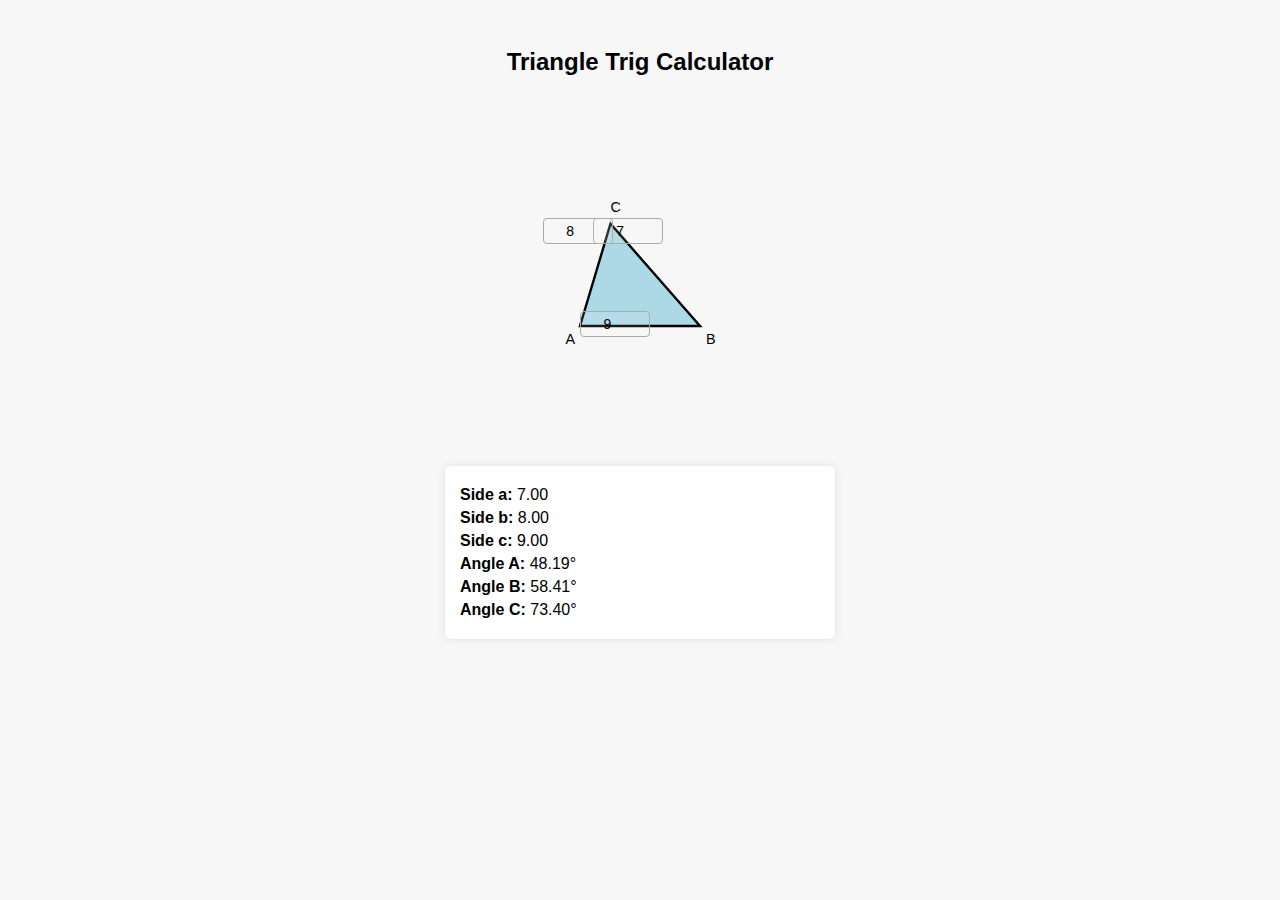
<file: index.html>
<!DOCTYPE html>
<!--why the hell are you seeing this you freaking nerd (bro thinks he's a hacker by clicking on inspect or f12)-->
<html lang="en">
<head>
  <meta charset="UTF-8">
  <title>Triangle Trig Calculator</title>
  <style>
    body {
      font-family: Arial, sans-serif;
      background: #f7f7f7;
      display: flex;
      flex-direction: column;
      align-items: center;
      padding: 20px;
    }

    h2 {
      margin-bottom: 10px;
    }

    .triangle-wrapper {
      position: relative;
      width: 360px;
      height: 360px;
      margin-bottom: 20px;
    }

    svg {
      width: 100%;
      height: 100%;
    }

    input {
      position: absolute;
      width: 60px;
      padding: 4px;
      font-size: 14px;
      text-align: center;
      background-color: rgba(255, 255, 255, 0.1); /* transparent */
      border: 1px solid #aaa;
      border-radius: 4px;
      pointer-events: auto;
    }

    .output {
      background: white;
      padding: 15px;
      border-radius: 6px;
      box-shadow: 0 0 10px rgba(0,0,0,0.1);
      width: 360px;
    }

    .output p {
      margin: 5px 0;
    }
  </style>
</head>
<body>

<h2>Triangle Trig Calculator</h2>

<div class="triangle-wrapper">
  <svg id="triangleSVG" viewBox="0 0 300 300" preserveAspectRatio="xMidYMid meet">
    <polygon id="triangle" points="" fill="lightblue" stroke="black" stroke-width="2" />
    <text id="angleA" font-size="12" fill="black">A</text>
    <text id="angleB" font-size="12" fill="black">B</text>
    <text id="angleC" font-size="12" fill="black">C</text>
  </svg>

  <input type="number" id="inputA" placeholder="Side a">
  <input type="number" id="inputB" placeholder="Side b">
  <input type="number" id="inputC" placeholder="Side c">
</div>

<div class="output" id="output"></div>

<script>
  const inputA = document.getElementById('inputA');
  const inputB = document.getElementById('inputB');
  const inputC = document.getElementById('inputC');
  const output = document.getElementById('output');
  const triangle = document.getElementById('triangle');

  function updateTriangle() {
    const a = parseFloat(inputA.value);
    const b = parseFloat(inputB.value);
    const c = parseFloat(inputC.value);

    if (isNaN(a) || isNaN(b) || isNaN(c)) {
      output.innerHTML = "<p style='color:red;'>Enter all three sides.</p>";
      triangle.setAttribute("points", "");
      return;
    }

    if (a + b <= c || a + c <= b || b + c <= a) {
      output.innerHTML = "<p style='color:red;'>Invalid triangle: violates triangle inequality.</p>";
      triangle.setAttribute("points", "");
      return;
    }

    const angleA = Math.acos((b**2 + c**2 - a**2) / (2 * b * c)) * (180 / Math.PI);
    const angleB = Math.acos((a**2 + c**2 - b**2) / (2 * a * c)) * (180 / Math.PI);
    const angleC = 180 - angleA - angleB;

    output.innerHTML = `
      <p><strong>Side a:</strong> ${a.toFixed(2)}</p>
      <p><strong>Side b:</strong> ${b.toFixed(2)}</p>
      <p><strong>Side c:</strong> ${c.toFixed(2)}</p>
      <p><strong>Angle A:</strong> ${angleA.toFixed(2)}°</p>
      <p><strong>Angle B:</strong> ${angleB.toFixed(2)}°</p>
      <p><strong>Angle C:</strong> ${angleC.toFixed(2)}°</p>
    `;

    // Coordinates
    const scale = 100 / Math.max(a, b, c);
    const Ax = 100, Ay = 200;
    const Bx = Ax + c * scale, By = Ay;

    const angleC_rad = Math.acos((a**2 + b**2 - c**2) / (2 * a * b));
    const Cx = Ax + b * scale * Math.cos(angleC_rad);
    const Cy = Ay - b * scale * Math.sin(angleC_rad);

    triangle.setAttribute("points", `${Ax},${Ay} ${Bx},${By} ${Cx},${Cy}`);

    // Set angle label positions
    document.getElementById("angleA").setAttribute("x", Ax - 12);
    document.getElementById("angleA").setAttribute("y", Ay + 15);

    document.getElementById("angleB").setAttribute("x", Bx + 5);
    document.getElementById("angleB").setAttribute("y", By + 15);

    document.getElementById("angleC").setAttribute("x", Cx);
    document.getElementById("angleC").setAttribute("y", Cy - 10);

    // Offset to reduce input overlap
    const offset = 25;

    // Side a (between B and C)
    document.getElementById("inputA").style.left = `${(Bx + Cx) / 2 - 30}px`;
    document.getElementById("inputA").style.top  = `${(By + Cy) / 2 - offset}px`;

    // Side b (between A and C)
    document.getElementById("inputB").style.left = `${(Ax + Cx) / 2 - 30}px`;
    document.getElementById("inputB").style.top  = `${(Ay + Cy) / 2 - offset}px`;

    // Side c (between A and B)
    document.getElementById("inputC").style.left = `${(Ax + Bx) / 2 - 30}px`;
    document.getElementById("inputC").style.top  = `${(Ay + By) / 2 + offset}px`;
  }

  // Default scalene values
  inputA.value = 7;
  inputB.value = 8;
  inputC.value = 9;

  [inputA, inputB, inputC].forEach(input => input.addEventListener('input', updateTriangle));
  updateTriangle();
</script>

</body>
</html>
</file>
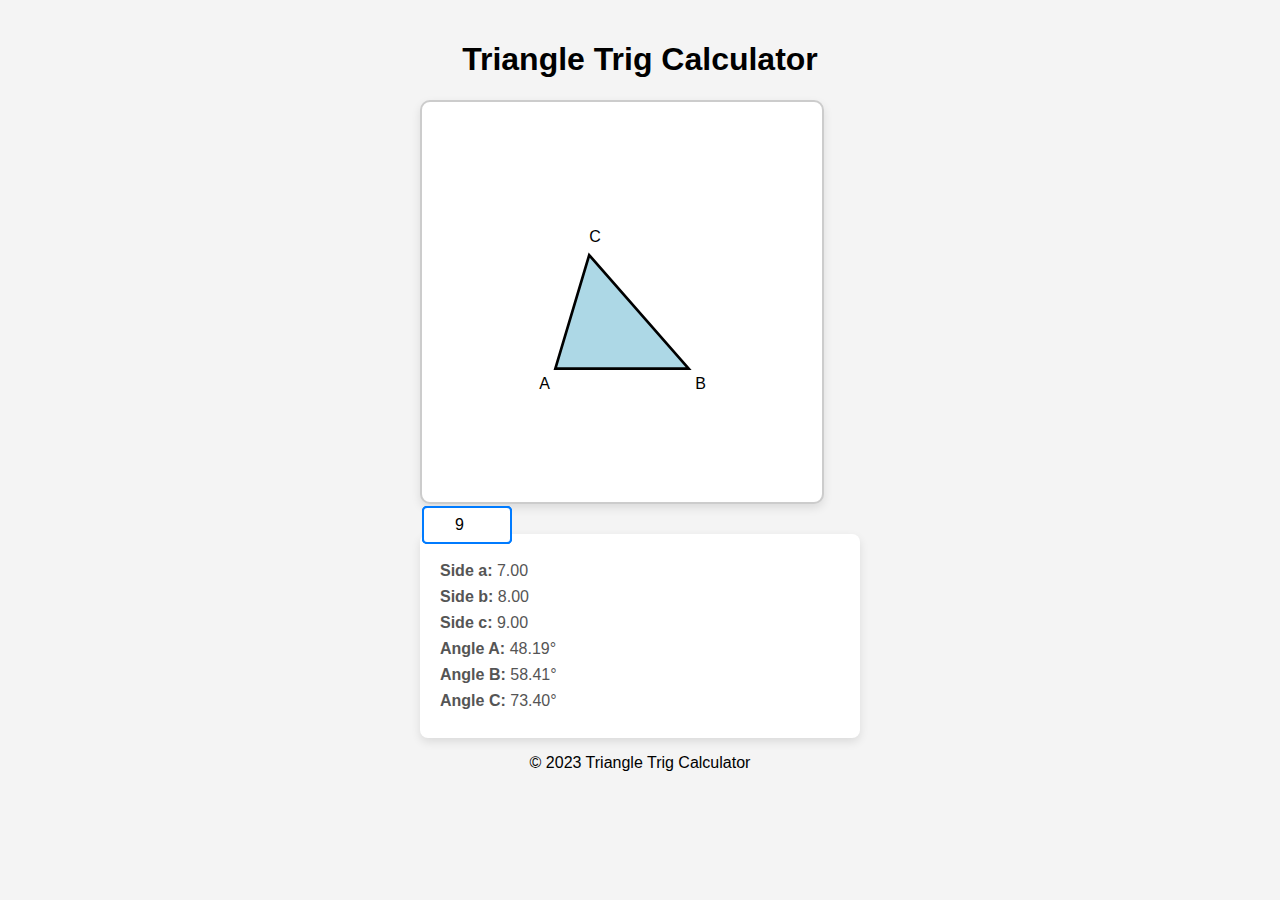
<file: triangle-trig-calculator/src/index.html>
<!DOCTYPE html>
<html lang="en">
<head>
  <meta charset="UTF-8">
  <meta name="viewport" content="width=device-width, initial-scale=1.0">
  <title>Triangle Trig Calculator</title>
  <link rel="stylesheet" href="styles/style.css">
</head>
<body>

  <header>
    <h1>Triangle Trig Calculator</h1>
  </header>

  <main>
    <section class="triangle-wrapper">
      <svg id="triangleSVG" viewBox="0 0 300 300" preserveAspectRatio="xMidYMid meet">
        <polygon id="triangle" points="" fill="lightblue" stroke="black" stroke-width="2" />
        <text id="angleA" font-size="12" fill="black">A</text>
        <text id="angleB" font-size="12" fill="black">B</text>
        <text id="angleC" font-size="12" fill="black">C</text>
      </svg>

      <div class="input-fields">
        <input type="number" id="inputA" placeholder="Side a" />
        <input type="number" id="inputB" placeholder="Side b" />
        <input type="number" id="inputC" placeholder="Side c" />
      </div>
    </section>

    <section class="output" id="output"></section>
  </main>

  <footer>
    <p>&copy; 2023 Triangle Trig Calculator</p>
  </footer>

  <script src="scripts/app.js"></script>
</body>
</html>
</file>
<file: triangle-trig-calculator/src/styles/style.css>
body {
  font-family: 'Segoe UI', Tahoma, Geneva, Verdana, sans-serif;
  background-color: #f4f4f4;
  display: flex;
  flex-direction: column;
  align-items: center;
  padding: 20px;
  margin: 0;
}

h2 {
  color: #333;
  margin-bottom: 20px;
}

.triangle-wrapper {
  position: relative;
  width: 400px;
  height: 400px;
  margin-bottom: 30px;
  border: 2px solid #ccc;
  border-radius: 10px;
  background-color: #fff;
  box-shadow: 0 4px 10px rgba(0, 0, 0, 0.1);
}

svg {
  width: 100%;
  height: 100%;
}

input {
  position: absolute;
  width: 70px;
  padding: 8px;
  font-size: 16px;
  text-align: center;
  border: 2px solid #007bff;
  border-radius: 5px;
  transition: border-color 0.3s;
}

input:focus {
  border-color: #0056b3;
  outline: none;
}

.output {
  background: #fff;
  padding: 20px;
  border-radius: 8px;
  box-shadow: 0 4px 10px rgba(0, 0, 0, 0.1);
  width: 400px;
  margin-top: 20px;
}

.output p {
  margin: 8px 0;
  color: #555;
}

.error {
  color: red;
  font-weight: bold;
}
</file>
